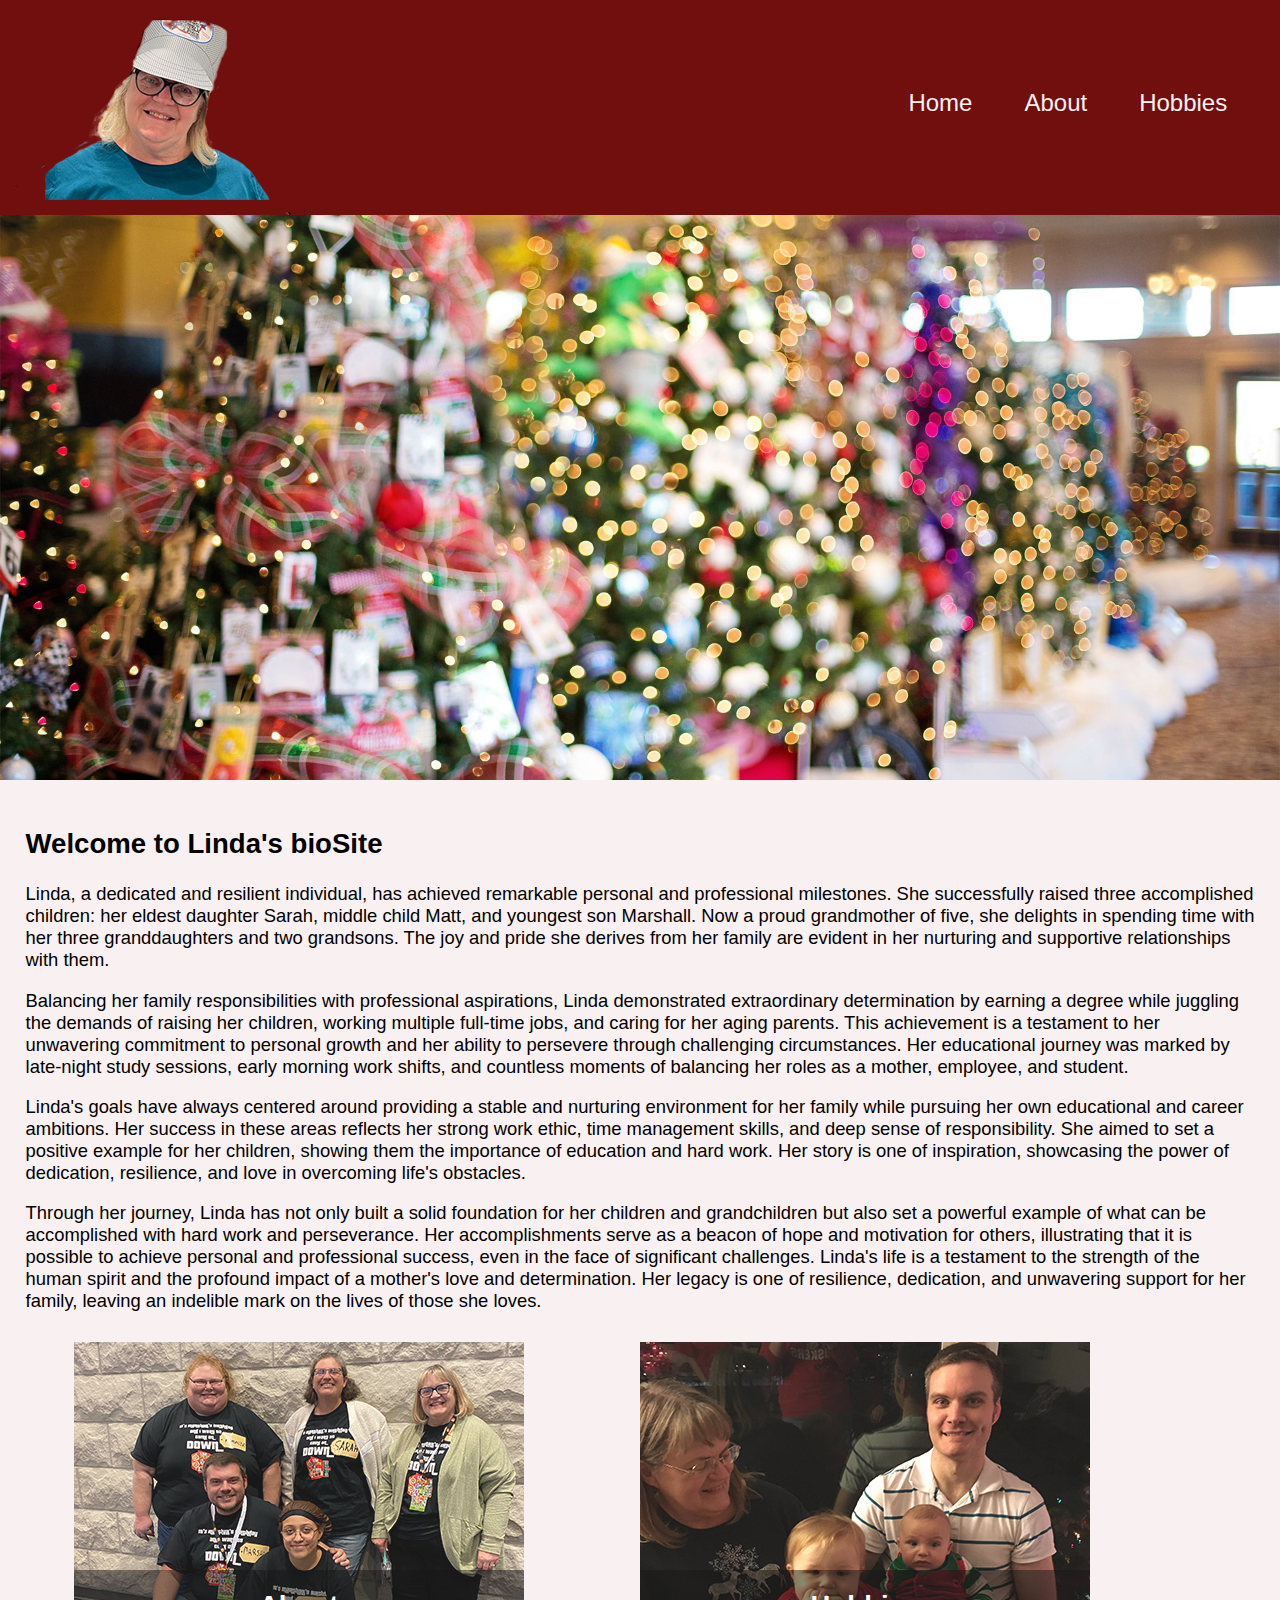
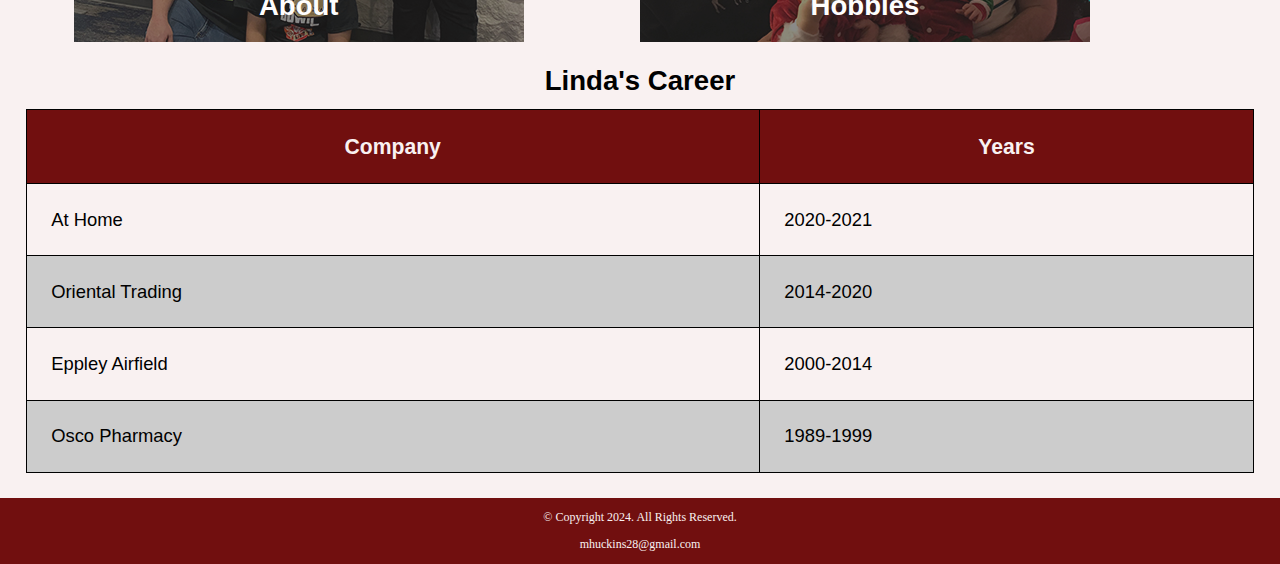
<file: index.html>
<!DOCTYPE html>
<!--
Marshall Huckins
bioSite Project
WEBM200
Robert Kumar
index.html
-->
<html lang="en">
<head>
    <title>bioSite</title>
    <meta charset="utf-8">
    <link rel="stylesheet" href="css/styles.css">
    <meta name="viewport" content="width=device-width, initial-scale=1">
</head>
<body>

    <div id="container">

        <!-- Use the header area for the website name or logo -->
        <header>
            <a href="index.html"><img src="images/Linda.png" alt="a woman smiling and wearing a conductor's hat"></a>
        </header>

        <!-- Use the nav area to add hyperlinks to other pages within the website -->
        <nav>
            <ul>
                <li><a href="index.html">Home</a></li> 
                <li><a href="about.html">About</a></li>
                <li><a href="hobby.html">Hobbies</a></li>
            </ul>
        </nav>

        <!-- Hero Image -->
        <div id="hero" class="tablet-desktop">
            <img src="images/hero_image.JPG" alt="decorated christmas trees">
        </div> 
        <!-- Use the main area to add the main content of the webpage -->
        <main>

            <div class="mobile">

                <p>Welcome to Linda's bioSite</p>

                <p>Linda, a dedicated and resilient individual, has achieved remarkable milestones both personally and professionally. She successfully raised three accomplished children—Sarah, Matt, and Marshall—and is now a proud grandmother of five. Balancing family responsibilities with her own aspirations, Linda earned a degree while raising her children, working multiple full-time jobs, and caring for her aging parents. This reflects her unwavering commitment to personal growth and her ability to persevere through challenging circumstances.</p>
                <p>Her goals have always centered around providing a nurturing environment for her family while pursuing her educational and career ambitions. Linda's strong work ethic, time management skills, and sense of responsibility have set a positive example for her children, demonstrating the importance of education and hard work. Her life story is an inspiration, showcasing the power of dedication, resilience, and love in overcoming obstacles. Linda's legacy is one of unwavering support and profound impact on her family, leaving an indelible mark on their lives.</p>

            </div>

            <div class="tablet-desktop">
                <h2>Welcome to Linda's bioSite</h2>

                <p>Linda, a dedicated and resilient individual, has achieved remarkable personal and professional milestones. She successfully raised three accomplished children: her eldest daughter Sarah, middle child Matt, and youngest son Marshall. Now a proud grandmother of five, she delights in spending time with her three granddaughters and two grandsons. The joy and pride she derives from her family are evident in her nurturing and supportive relationships with them.</p>
                <p>Balancing her family responsibilities with professional aspirations, Linda demonstrated extraordinary determination by earning a degree while juggling the demands of raising her children, working multiple full-time jobs, and caring for her aging parents. This achievement is a testament to her unwavering commitment to personal growth and her ability to persevere through challenging circumstances. Her educational journey was marked by late-night study sessions, early morning work shifts, and countless moments of balancing her roles as a mother, employee, and student.</p>
                <p>Linda's goals have always centered around providing a stable and nurturing environment for her family while pursuing her own educational and career ambitions. Her success in these areas reflects her strong work ethic, time management skills, and deep sense of responsibility. She aimed to set a positive example for her children, showing them the importance of education and hard work. Her story is one of inspiration, showcasing the power of dedication, resilience, and love in overcoming life's obstacles.</p>
                <p>Through her journey, Linda has not only built a solid foundation for her children and grandchildren but also set a powerful example of what can be accomplished with hard work and perseverance. Her accomplishments serve as a beacon of hope and motivation for others, illustrating that it is possible to achieve personal and professional success, even in the face of significant challenges. Linda's life is a testament to the strength of the human spirit and the profound impact of a mother's love and determination. Her legacy is one of resilience, dedication, and unwavering support for her family, leaving an indelible mark on the lives of those she loves.</p>


            </div>
        
            <div class="grid">

                <figure class="frame">
                    <a href="about.html"><img src="images/linda_family.jpg" alt="three women standing, one woman kneeling, and one man kneeling in front of a decorative brick wall"></a>
                    <figcaption class="pic-text">About</figcaption>
                </figure>

                <figure class="frame">
                    <a href="hobby.html"><img src="images/linda_family_2.jpg" alt="A woman and man each with a baby on their laps dressed in a christmas outfit"></a>
                    <figcaption class="pic-text">Hobbies</figcaption>
                </figure>
            </div>

            <div class="tablet-desktop">
                <table><!-- Start Table -->
                    <caption>Linda's Career</caption>

                    <tr><!-- Row 1 -->
                        <th>Company</th>
                        <th>Years</th>
                    </tr>

                    <tr><!-- Row 2 -->
                        <td>At Home</td>
                        <td>2020-2021</td>
                    </tr>

                    <tr><!-- Row 3 -->
                        <td>Oriental Trading</td>
                        <td>2014-2020</td>
                    </tr>

                    <tr><!-- Row 4 -->
                        <td>Eppley Airfield</td>
                        <td>2000-2014</td>
                    </tr>

                    <tr><!-- Row 5 -->
                        <td>Osco Pharmacy</td>
                        <td>1989-1999</td>
                    </tr>
                </table>

            </div>


        </main>

        <!-- Use the footer area to add the webpage footer content -->
        <footer>
            <p>&copy; Copyright 2024. All Rights Reserved.</p>
            <p><a href="mailto:mhuckins28@gmail.com">mhuckins28@gmail.com</a></p>
        </footer>

    </div>

</body>
</html>
</file>
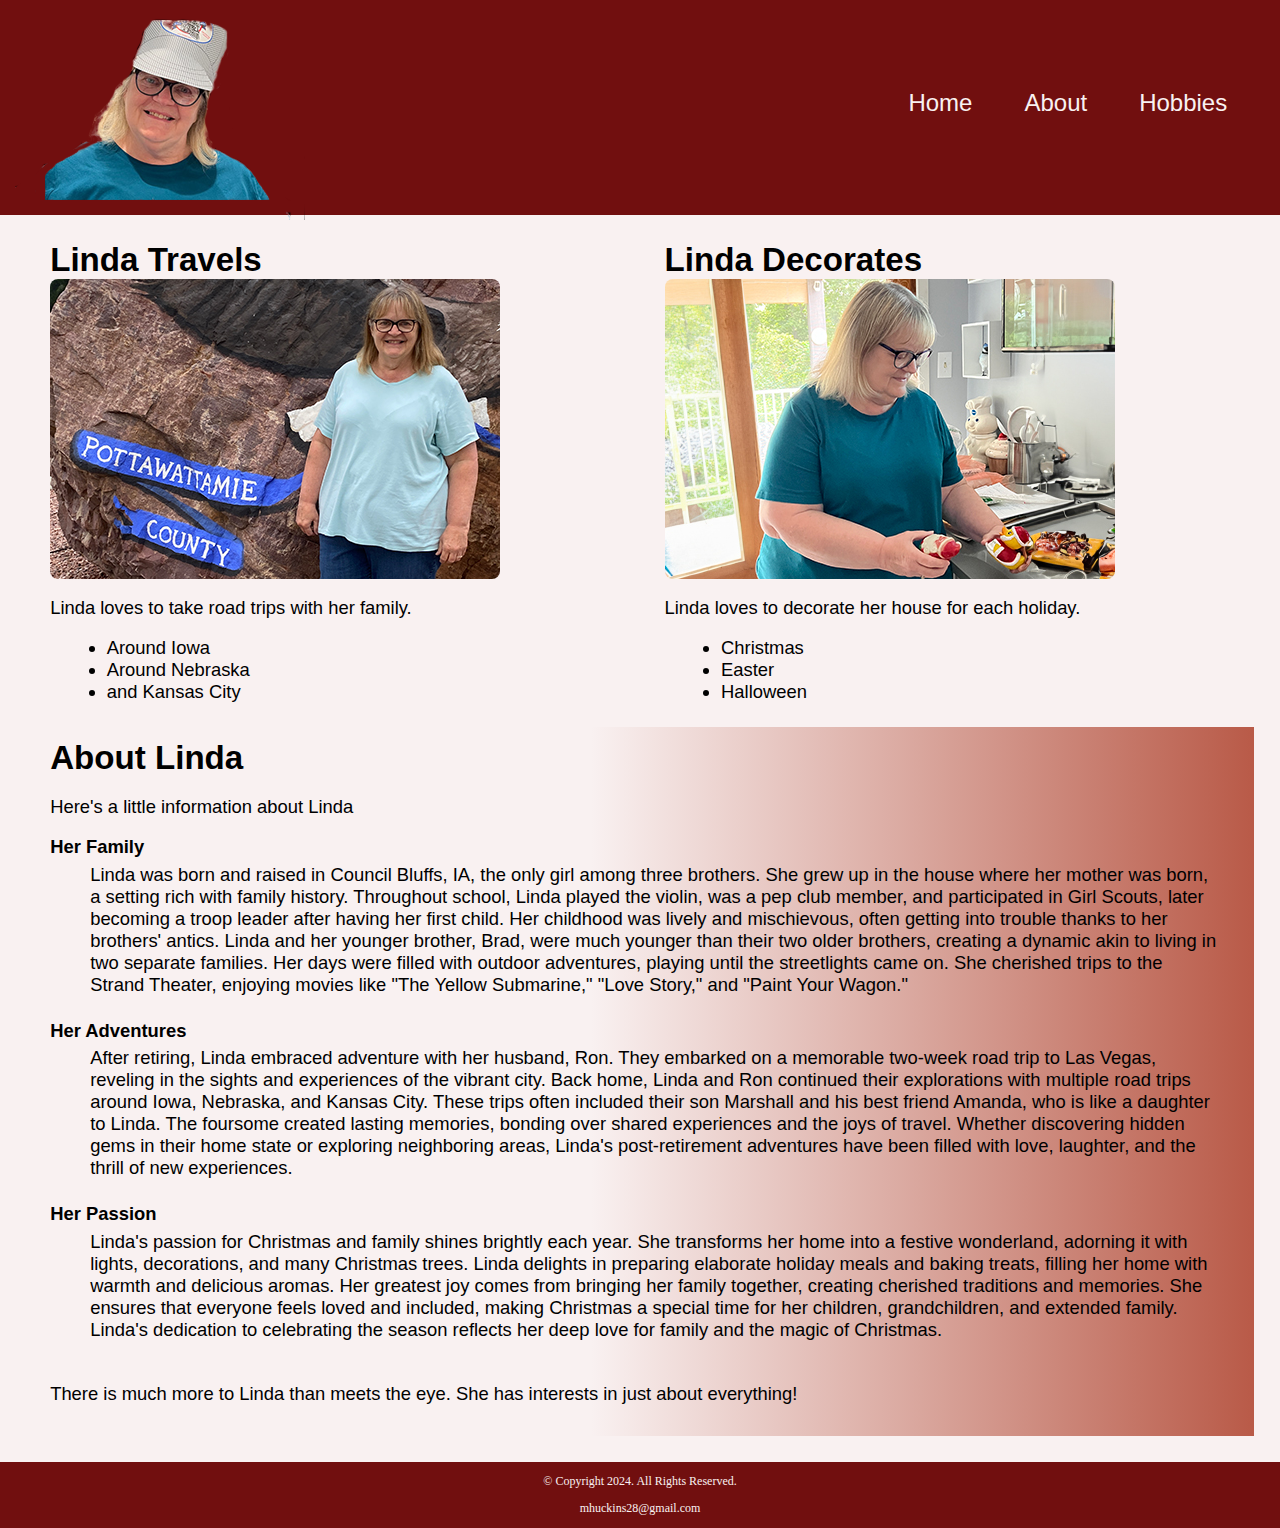
<file: about.html>
<!DOCTYPE html>
<!--
Marshall Huckins
bioSite Project
WEBM200
Robert Kumar
about.html
-->
<html lang="en">
<head>
    <title>bioSite</title>
    <meta charset="utf-8">
    <link rel="stylesheet" href="css/styles.css">
    <meta name="viewport" content="width=device-width, initial-scale=1">
</head>
<body>

    <div id="container">

        <!-- Use the header area for the website name or logo -->
        <header>
            <a href="index.html"><img src="images/Linda.png" alt="a woman smiling and wearing a conductor's hat"></a>
        </header>

        <!-- Use the nav area to add hyperlinks to other pages within the website -->
        <nav>
            <ul>
                <li><a href="index.html">Home</a></li> 
                <li><a href="about.html">About</a></li>
                <li><a href="hobby.html">Hobbies</a></li>
            </ul>
        </nav>

        <!-- Use the main area to add the main content of the webpage -->
        <main>

            <section id="travel">
                <h1>Linda Travels</h1>
                <img src="images/linda_1.jpg" alt="A woman standing in front of a large boulder that says Pottawattamie County on it" class="round">
                <p>Linda loves to take road trips with her family.</p>
                <ul class="tablet-desktop">
                    <li>Around Iowa</li>
                    <li>Around Nebraska</li>
                    <li>and Kansas City</li>
                </ul>
            </section>

            <section id="decor">
                <h1>Linda Decorates</h1>
                <img src="images/linda_2.jpg" alt="linda looking at two of her christmas decorations" class="round">
                <p>Linda loves to decorate her house for each holiday.</p>
                <ul class="tablet-desktop">
                    <li>Christmas</li>
                    <li>Easter</li>
                    <li>Halloween</li>
                </ul>
            </section>
            
            <section id="about">
                <div class="mobile">
                    <h1>About Linda</h1>
                    <p>Linda, born and raised in Council Bluffs, IA, was the only girl among three brothers, growing up in a house rich with family history. She played the violin, was a pep club member, and participated in Girl Scouts, later becoming a troop leader. After retiring, Linda embraced adventure with her husband, Ron, traveling to Las Vegas and exploring Iowa, Nebraska, and Kansas City with their son Marshall and his best friend Amanda. Linda's passion for Christmas is evident in her festive home, filled with lights, decorations, and holiday treats. She cherishes bringing her family together, creating cherished traditions and memories.</p>
                </div>
                <div class="tablet-desktop">

                    <h1>About Linda</h1>
                    <p>Here's a little information about Linda</p>
                    <dl>
                        <dt>Her Family</dt>
                        <dd>Linda was born and raised in Council Bluffs, IA, the only girl among three brothers. She grew up in the house where her mother was born, a setting rich with family history. Throughout school, Linda played the violin, was a pep club member, and participated in Girl Scouts, later becoming a troop leader after having her first child. Her childhood was lively and mischievous, often getting into trouble thanks to her brothers' antics. Linda and her younger brother, Brad, were much younger than their two older brothers, creating a dynamic akin to living in two separate families. Her days were filled with outdoor adventures, playing until the streetlights came on. She cherished trips to the Strand Theater, enjoying movies like "The Yellow Submarine," "Love Story," and "Paint Your Wagon."</dd>
                    
                        <dt>Her Adventures</dt>
                        <dd>
                            After retiring, Linda embraced adventure with her husband, Ron. They embarked on a memorable two-week road trip to Las Vegas, reveling in the sights and experiences of the vibrant city. Back home, Linda and Ron continued their explorations with multiple road trips around Iowa, Nebraska, and Kansas City. These trips often included their son Marshall and his best friend Amanda, who is like a daughter to Linda. The foursome created lasting memories, bonding over shared experiences and the joys of travel. Whether discovering hidden gems in their home state or exploring neighboring areas, Linda's post-retirement adventures have been filled with love, laughter, and the thrill of new experiences.</dd>
                        
                        <dt>Her Passion</dt>
                        <dd>Linda's passion for Christmas and family shines brightly each year. She transforms her home into a festive wonderland, adorning it with lights, decorations, and many Christmas trees. Linda delights in preparing elaborate holiday meals and baking treats, filling her home with warmth and delicious aromas. Her greatest joy comes from bringing her family together, creating cherished traditions and memories. She ensures that everyone feels loved and included, making Christmas a special time for her children, grandchildren, and extended family. Linda's dedication to celebrating the season reflects her deep love for family and the magic of Christmas.</dd>
                    </dl>

                    <p>There is much more to Linda than meets the eye. She has interests in just about everything!</p>
                    </div>
            </section>
        </main>

        <!-- Use the footer area to add the webpage footer content -->
        <footer>
            <p>&copy; Copyright 2024. All Rights Reserved.</p>
            <p><a href="mailto:mhuckins28@gmail.com">mhuckins28@gmail.com</a></p>
        </footer>

    </div>

</body>
</html>
</file>
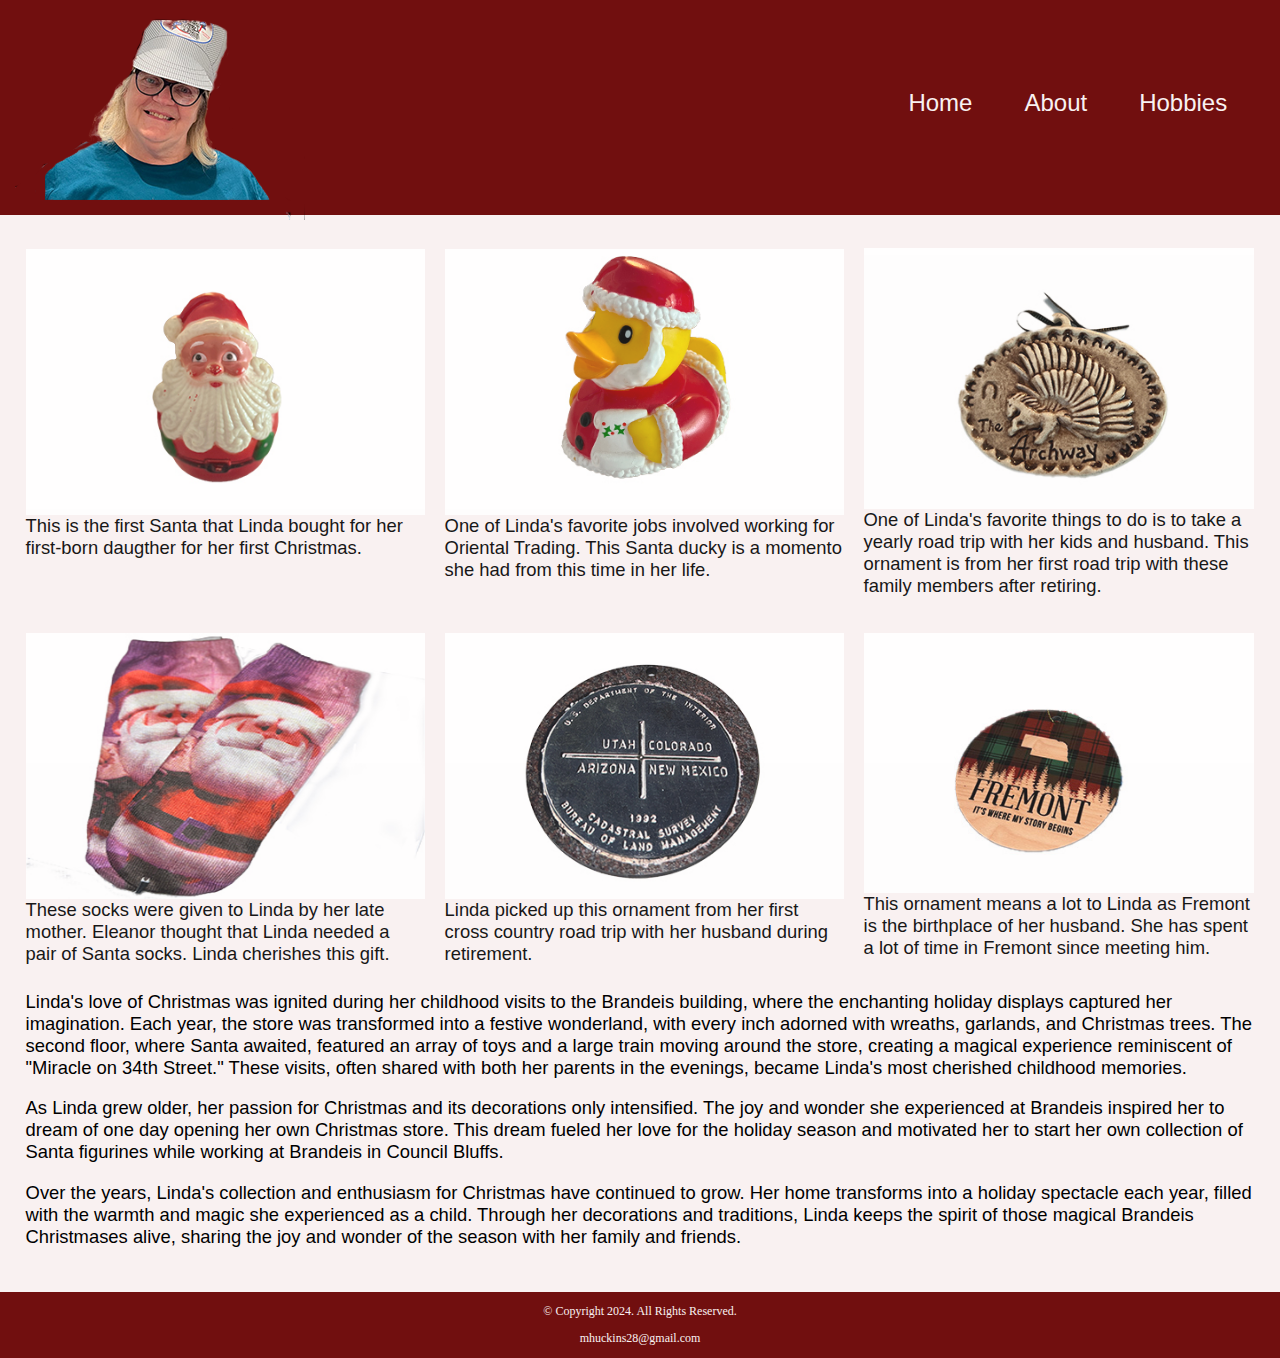
<file: hobby.html>
<!DOCTYPE html>
<!--
Marshall Huckins
bioSite Project
WEBM200
Robert Kumar
hobby.html
-->
<html lang="en">
<head>
    <title>bioSite</title>
    <meta charset="utf-8">
    <link rel="stylesheet" href="css/styles.css">
    <meta name="viewport" content="width=device-width, initial-scale=1">
</head>
<body>

    <div id="container">

        <!-- Use the header area for the website name or logo -->
        <header>
            <a href="index.html"><img src="images/Linda.png" alt="a woman smiling and wearing a conductor's hat"></a>
        </header>

        <!-- Use the nav area to add hyperlinks to other pages within the website -->
        <nav>
            <ul>
                <li><a href="index.html">Home</a></li> 
                <li><a href="about.html">About</a></li>
                <li><a href="hobby.html">Hobbies</a></li>
            </ul>
        </nav>
        
        <!-- Use the main area to add the main content of the webpage -->
        <main>
            <div class="grid">
            
                <figure class="frame"> <!-- Figure Element 1 -->
                    <img src="images/decor_1.jpg" alt="a santa decoration">
                    <figcaption>This is the first Santa that Linda bought for her first-born daugther for her first Christmas.</figcaption>
                </figure>
    
                <figure class="frame"> <!-- Figure Element 2 -->
                    <img src="images/decor_2.jpg" alt="a santa duck toy">
                    <figcaption>One of Linda's favorite jobs involved working for Oriental Trading. This Santa ducky is a momento she had from this time in her life.</figcaption>
                </figure>
    
                <figure class="frame"> <!-- Figure Element 3 -->
                    <img src="images/decor_3.jpg" alt="a christmas ornament with a horse on it with the words The Archway displayed.">
                    <figcaption>One of Linda's favorite things to do is to take a yearly road trip with her kids and husband. This ornament is from her first road trip with these family members after retiring.</figcaption>
                </figure>
    
                <figure class="frame"> <!-- Figure Element 4 -->
                    <img src="images/decor_4.jpg" alt="A pair of socks with Santa on them">
                    <figcaption>These socks were given to Linda by her late mother. Eleanor thought that Linda needed a pair of Santa socks. Linda cherishes this gift.</figcaption>
                </figure>
    
                <figure class="frame"> <!-- Figure Element 5 -->
                    <img src="images/decor_5.jpg" alt="An ornament from the 4 corners of Utah, Arizona, New Mexico, and Colorado">
                    <figcaption>Linda picked up this ornament from her first cross country road trip with her husband during retirement.</figcaption>
                </figure>
    
                <figure class="frame"> <!-- Figure Element 6 -->
                    <img src="images/decor_6.jpg" alt="An ornament with the words Fremont, where my story begins printed.">
                    <figcaption>This ornament means a lot to Linda as Fremont is the birthplace of her husband. She has spent a lot of time in Fremont since meeting him.</figcaption>
                </figure>
            </div>

            <p>Linda's love of Christmas was ignited during her childhood visits to the Brandeis building, where the enchanting holiday displays captured her imagination. Each year, the store was transformed into a festive wonderland, with every inch adorned with wreaths, garlands, and Christmas trees. The second floor, where Santa awaited, featured an array of toys and a large train moving around the store, creating a magical experience reminiscent of "Miracle on 34th Street." These visits, often shared with both her parents in the evenings, became Linda's most cherished childhood memories.</p>
            <p>As Linda grew older, her passion for Christmas and its decorations only intensified. The joy and wonder she experienced at Brandeis inspired her to dream of one day opening her own Christmas store. This dream fueled her love for the holiday season and motivated her to start her own collection of Santa figurines while working at Brandeis in Council Bluffs.</p>
            <p>Over the years, Linda's collection and enthusiasm for Christmas have continued to grow. Her home transforms into a holiday spectacle each year, filled with the warmth and magic she experienced as a child. Through her decorations and traditions, Linda keeps the spirit of those magical Brandeis Christmases alive, sharing the joy and wonder of the season with her family and friends.</p>
            
        </main>
        
        <!-- Use the footer area to add the webpage footer content -->
        <footer>
            <p>&copy; Copyright 2024. All Rights Reserved.</p>
            <p><a href="mailto:mhuckins28@gmail.com">mhuckins28@gmail.com</a></p>
        </footer>

    </div>

</body>
</html>
</file>
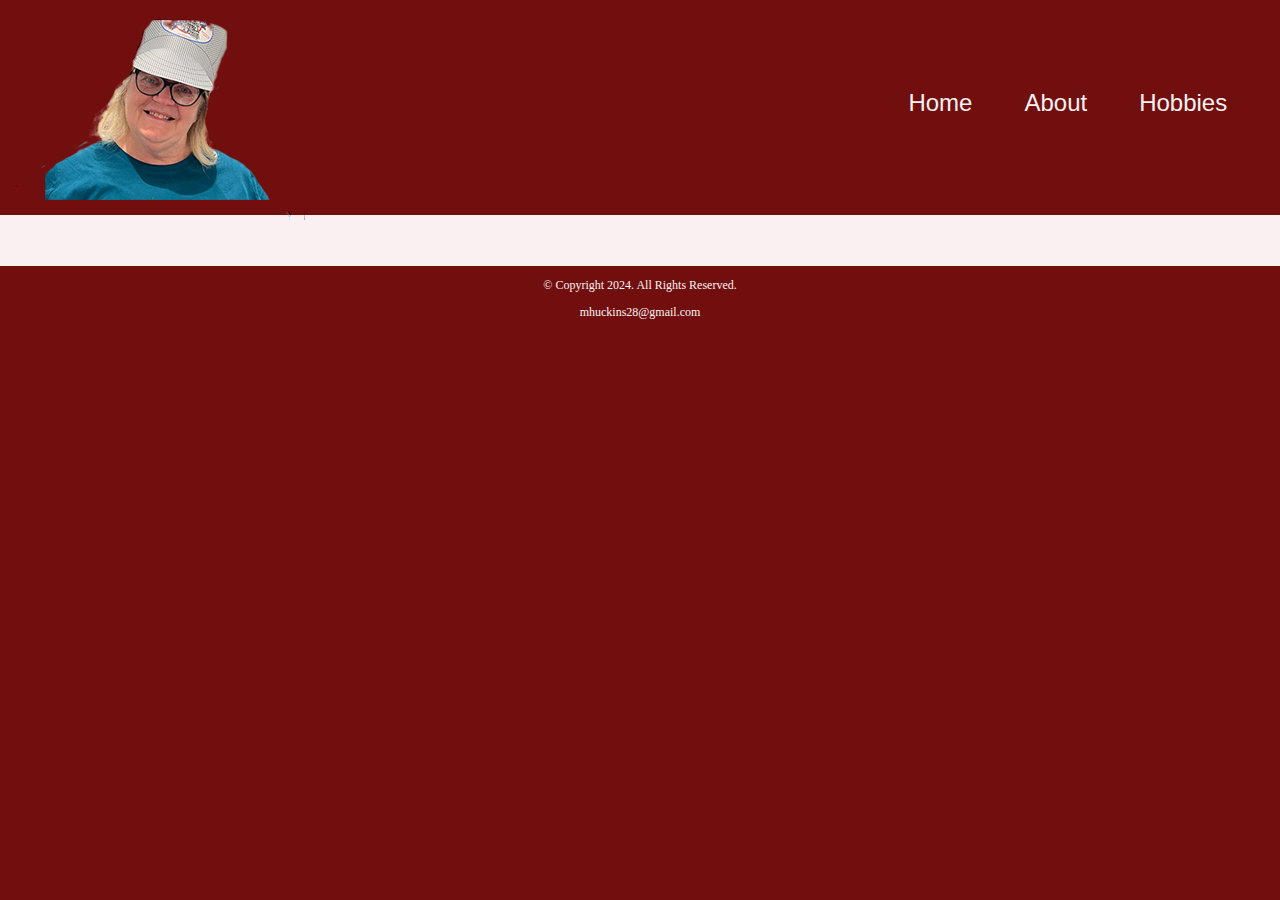
<file: template.html>
<!DOCTYPE html>
<!-- This website template was created by Marshall Huckins -->
<html lang="en">
<head>
    <title>bioSite</title>
    <meta charset="utf-8">
    <link rel="stylesheet" href="css/styles.css">
    <meta name="viewport" content="width=device-width, initial-scale=1">
</head>
<body>

    <div id="container">

        <!-- Use the header area for the website name or logo -->
        <header>
            <a href="index.html"><img src="images/Linda.png" alt="a woman smiling and wearing a conductor's hat"></a>
        </header>

        <!-- Use the nav area to add hyperlinks to other pages within the website -->
        <nav>
            <ul>
                <li><a href="index.html">Home</a></li> 
                <li><a href="about.html">About</a></li>
                <li><a href="hobby.html">Hobbies</a></li>
            </ul>
        </nav>

        <!-- Use the main area to add the main content of the webpage -->
        <main>

            <div>
            </div>
        </main>

        <!-- Use the footer area to add the webpage footer content -->
        <footer>
            <p>&copy; Copyright 2024. All Rights Reserved.</p>
            <p><a href="mailto:mhuckins28@gmail.com">mhuckins28@gmail.com</a></p>
        </footer>

    </div>

</body>
</html>
</file>
<file: css/styles.css>
/*(
Author: Marshall Huckins
Date: 07/28/24
File Name: styles.css
*/

/* CSS Reset */
body, header, nav, main, footer, h1, div, img, ul, figure, figcaption {
    margin: 0;
    padding: 0;
    border: 0;
}

/* Style rules for body and images */
body {
    background-color: #710F0F;
}

img {
    max-width: 100%;
    display: block;
}

/* Style rule for box sizing applies to all elements */
* {
    box-sizing: border-box;
}

/* Style rules for mobile viewport */

/* Style rule for header */
header {
    top: 0;
    background-color: #710F0F;
    height: 215px;
}

header img {
    margin: 0 auto;
}

/* Style rules for navigation area */
nav {
    padding: 1%;
    margin-bottom: 1%;
}

nav ul {
    list-style-type: none;
    text-align: center;
}

nav li {
    font-size: 1.5em;
    font-family: Arial, Helvetica, sans-serif;
    border-top: 1px solid #f9f1f1;
}

nav li:first-child {
    border-top: none;
}

nav li a {
    display: block;
    color: #f9f1f1;
    padding: 0.5em 1em;
    text-decoration: none;
}

nav li a:visited {
    color: #DE6DB1;
}

/* Show mobile class, hide tablet-desktop class */
.mobile {
    display: block;
}

.tablet-desktop {
    display: none;
}

/* Style rules for main content */
main {
    width: 100%;
    background-color: #f9f1f1;
    padding: 2%;
    font-size: 1.15em;
    font-family: Verdana, Geneva, Tahoma, sans-serif;
}


.mobile h2 {
    text-shadow: 5px 5px 8px #ccc;
}

.frame {
    position: relative;
    max-width: 450px;
    margin: 2% auto;
}

.pic-text {
    position: absolute;
    bottom: 0;
    background: rgba(0, 0, 0, 0.5);
    color: #fff;
    width: 100%;
    padding: 20px;
    text-align: center;
    font-family: 'Lucida Sans', 'Lucida Sans Regular', 'Lucida Grande', 'Lucida Sans Unicode', Geneva, Verdana, sans-serif;
    font-size: 1.5em;
    font-weight: bold;
}

.grid {
    display: grid;
    grid-template-columns: auto;
    grid-gap: 10px;
}
#travel, #decor {
    margin: 0 2%;
}

.round {
    border-radius: 8px;
}


/* Media Query for Tablet Viewport */
@media screen and (min-width: 630px), print {

    /* Tablet Viewport: Show tablet-desktop class, hide mobile class */
    .tablet-desktop {
        display: block;
    }

    .mobile {
        display: none;
    }

    /* Tablet Viewport: Style rule for header */
    header {
        padding-bottom: 2%;
    }

    /* Tablet Viewport: Style rules for nav area */
    nav li {
        border-top: none;
        display: inline-block;
        border-right: 1px solid #f9f1f1;
    }

    nav li:last-child {
        border-right: none;
    }

    nav li a {
        padding: 0.1em 0.75em;
    }
    
    nav li a:visited {
        color: #DE6DB1;
    }

    /* Tablet Viewport: Style rules for main content area */
    main ul {
        margin: 0 0 4% 10%;
    }

    .grid {
        display: grid;
        grid-template-columns: auto auto;
        grid-gap: 20px;
    }

    .pic-text {
        font-size: 1em;
        padding: 10px;
    }
    
    #about {
        clear: left;
        border-top: 1px solid #f9f1f1;
        border-bottom: 1px solid #f9f1f1;
        background: rgb(249,241,241);
        background: linear-gradient(90deg, rgba(249,241,241,1) 46%, rgba(113,15,0,0.34226190476190477) 100%);
        background-color: #DE816D;
        padding: 1% 2%;
    }
    
    #about dt {
        font-weight: bold;
    }
    
    #about dd {
        padding: 0.5% 1% 2% 0;
    } 

    /* Tablet Viewport: Style rules for table */
    table {
        border: 1px solid #000;
        border-collapse: collapse;
        margin: 0 auto;
        width: 100%;
    }

    caption {
        font-size: 1.5em;
        font-weight: bold;
        padding: 1%;
    }

    th, td {
        border: 1px solid #000;
        padding: 2%;
    }

    th {
        background-color: #710F0F;
        color: #f9f1f1;
        font-size: 1.15em;
    }

    tr:nth-child(odd) {
        background-color: #ccc;
    }

}

/* Media Query for Desktop Viewport */
@media screen and (min-width: 1015px), print {
    
    /*Desktop Viewport: Style rule for header */
    header {
        width: 25%;
        float: left;
        padding-bottom: 0;
    }

    /*Desktop Viewport: Style rules for nav area */
    nav {
        float: right;
        width: 70%;
        margin: 4em 1em 0 0;
    }

    nav ul {
        text-align: right;
    }

    nav li {
        border: none;
    }

    nav li a {
        padding: 0.5em 1em;
    }

    nav li a:visited {
        color: #DE6DB1;
    }

    nav li a:hover {
        color: #f9f1f1;
        background-color: #DE816D;
        border-radius: 8px;
    }

    /* Desktop Viewport: Style rules for main area */
    main {
        clear: left;
    }

    main h1 {
        font-size: 1.8em;
    }

    .pic-text {
        font-size: 1.5em;
        padding: 20px;
    }
    .grid {
        display: grid;
        grid-template-columns: auto auto auto;
        grid-gap: 20px;
    }

    .frame {
        opacity: 0.9;
    }

    .frame:hover {
        opacity: 1;
        box-shadow: 8px 8px 10px #808080;
    }

    #travel, #decor {
        width: 46%;
        float: left;
        margin: 0 2%;
    }

    #about {
        clear: left;
    }
    
}

/* Media Query for Large Desktop Viewports */
@media screen and (min-width: 1921px), print {
    #container {
        width: 1920px;
        margin: 0 auto;
    }

    table {
        width: 80%;
    }

}

/* Media Query for Print */
@media print {

    body {
        background-color: #fff;
        color: #000;
    }
}

/* Style rules for footer content */
footer {
    background-color: #710F0F;
}

footer p {
    font-size: 0.75em;
    text-align: center;
    color: #f9f1f1;
    padding: 0 1em;
}

footer p a {
    color: #f9f1f1;
    text-decoration: none;
}
</file>
